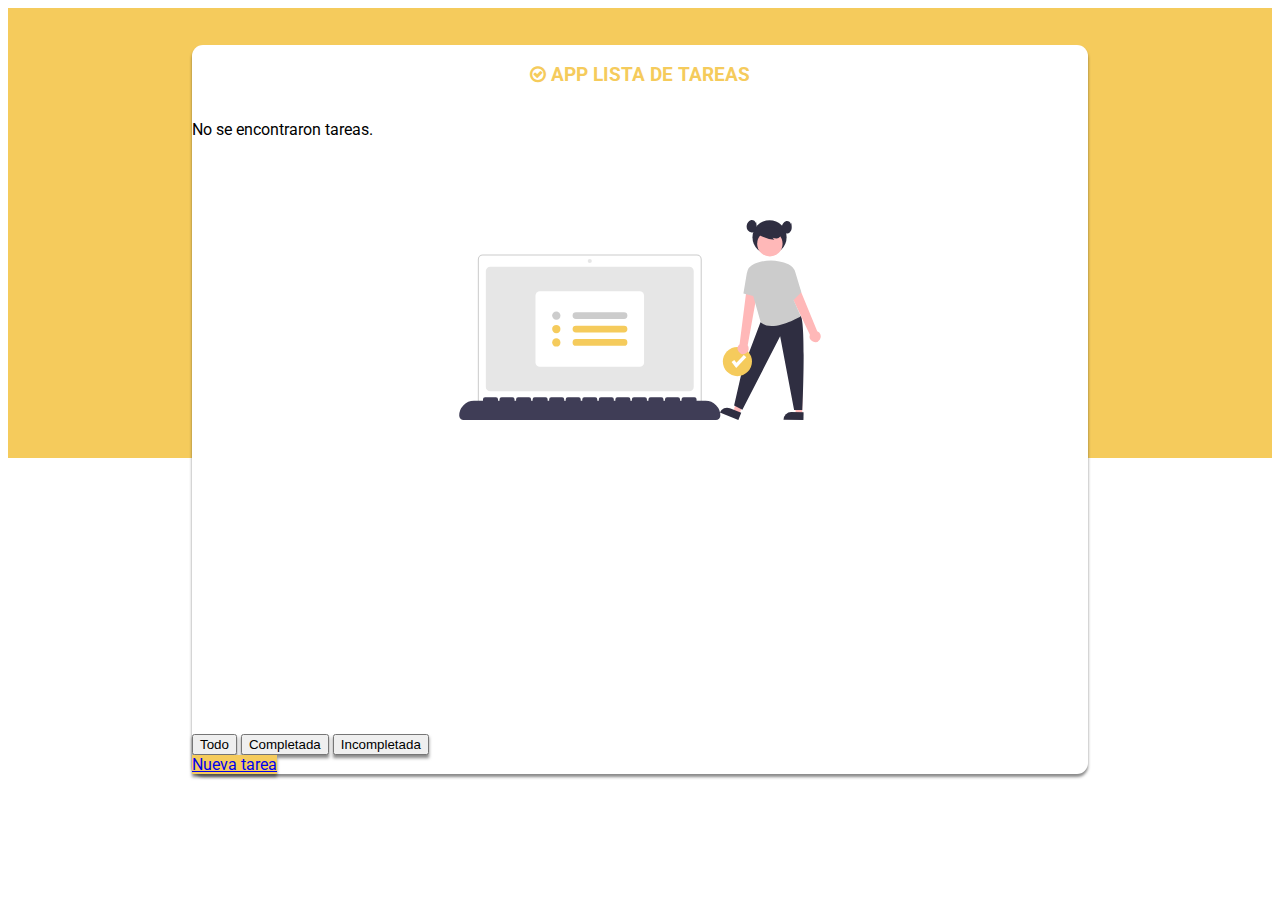
<file: ProyectoFinal/index.html>
<!DOCTYPE html>
<html lang="en">
<head>
    <meta charset="UTF-8">
    <title>To Do APP</title>

    <link rel="stylesheet" href="https://stackpath.bootstrapcdn.com/bootstrap/4.5.0/css/bootstrap.min.css"
          integrity="sha384-9aIt2nRpC12Uk9gS9baDl411NQApFmC26EwAOH8WgZl5MYYxFfc+NcPb1dKGj7Sk" crossorigin="anonymous">
    <link rel="stylesheet" href="../ProyectoFinal/CSS/estiloProyecto.css">
</head>
<body>
<main class="container-fluid">
    <div class="row">
        <section class="col-12 bg-1"></section>
        <section class="col-12 bg-2"></section>
        <section class="lista-tareas shadow">
            <article class="lista-tareas-titulo">
                <h3 class="main-color py-4">
                    <i class="fa fa-check-circle-o"></i>
                    App lista de tareas
                </h3>
            </article>
            <article class="lista-tareas-contenido px-4 scroll">
                <div class="sin-tareas d-flex justify-content-center align-items-end">
                    <p class="text-center text-muted">
                        No se encontraron tareas.
                    </p>
                </div>

<!--                Agregar tareas en esta area-->

            </article>
            <article class="lista-tareas-botones">
                <div class="container-fluid">
                    <div class="row py-4">
                        <div class="col-12 col-md-8 pl-4">
                            <button id="btn-todo" type="button" class="btn btn-light shadow mr-3">Todo</button>
                            <button id="btn-completada" type="button" class="btn btn-light shadow mr-3">Completada</button>
                            <button type="button" class="btn btn-light shadow mr-3">Incompletada</button>
                        </div>
                        <div class="col-12 col-md-4 pr-4 text-right">
                            <a href="formulario_tarea.html" class="btn btn-light shadow main-bg-color text-white">Nueva tarea</a>
                        </div>
                    </div>
                </div>
            </article>
        </section>
    </div>
</main>
<script src="https://code.jquery.com/jquery-3.5.1.slim.min.js"
        integrity="sha384-DfXdz2htPH0lsSSs5nCTpuj/zy4C+OGpamoFVy38MVBnE+IbbVYUew+OrCXaRkfj"
        crossorigin="anonymous"></script>
<script src="https://stackpath.bootstrapcdn.com/bootstrap/4.5.0/js/bootstrap.min.js"
        integrity="sha384-OgVRvuATP1z7JjHLkuOU7Xw704+h835Lr+6QL9UvYjZE3Ipu6Tp75j7Bh/kR0JKI"
        crossorigin="anonymous"></script>
<script src="https://cdn.jsdelivr.net/npm/popper.js@1.16.0/dist/umd/popper.min.js"
        integrity="sha384-Q6E9RHvbIyZFJoft+2mJbHaEWldlvI9IOYy5n3zV9zzTtmI3UksdQRVvoxMfooAo"
        crossorigin="anonymous"></script>

<script type="module" crossorigin="anonymous" src="./JS/main.js"></script>
</body>
</html>
</file>
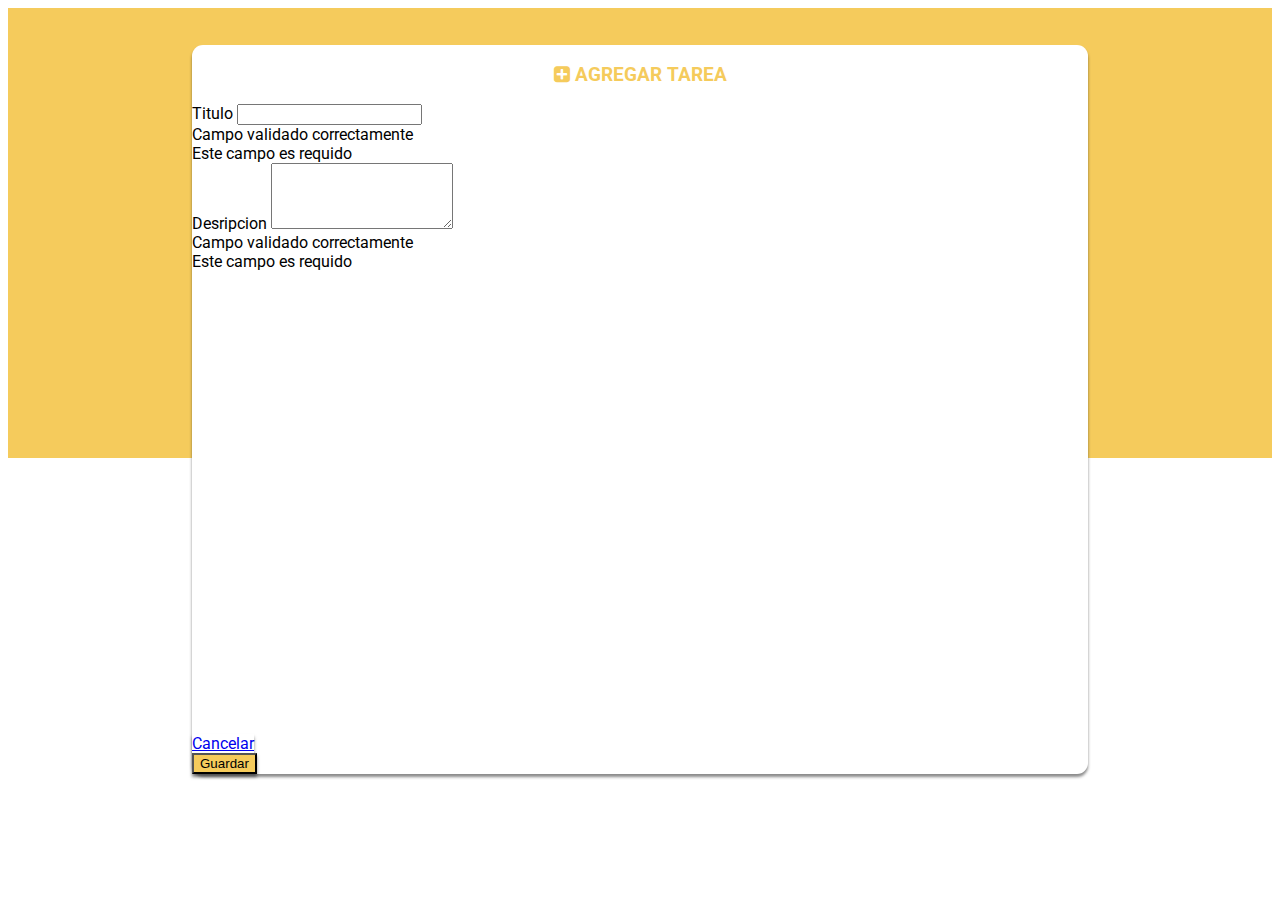
<file: ProyectoFinal/formulario_tarea.html>
<!DOCTYPE html>
<html lang="en">
<head>
    <meta charset="UTF-8">
    <title>To Do APP</title>

    <link rel="stylesheet" href="https://stackpath.bootstrapcdn.com/bootstrap/4.5.0/css/bootstrap.min.css"
          integrity="sha384-9aIt2nRpC12Uk9gS9baDl411NQApFmC26EwAOH8WgZl5MYYxFfc+NcPb1dKGj7Sk" crossorigin="anonymous">
    <link rel="stylesheet" href="../ProyectoFinal/CSS/estiloProyecto.css">
</head>
<body>
<main class="container-fluid">
    <div class="row">
        <section class="col-12 bg-1"></section>
        <section class="col-12 bg-2"></section>
        <section class="lista-tareas shadow">
            <article class="lista-tareas-titulo">
                <h3 class="main-color py-4">
                    <i class="fa fa-plus-square"></i>
                    Agregar tarea
                </h3>
            </article>
            <article class="lista-tareas-contenido px-4">
                <form>
                    <div class="form-group">
                        <label for="titulo">Titulo</label>
                        <input type="text" class="form-control" id="titulo" aria-describedby="emailHelp">
                        <div class="valid-feedback">
                            Campo validado correctamente
                        </div>
                        <div class="invalid-feedback">
                            Este campo es requido
                        </div>
                    </div>
                    <div class="form-group">
                        <label for="descripcion">Desripcion</label>
                        <textarea rows="4" class="form-control" id="descripcion"></textarea>
                        <div class="valid-feedback">
                            Campo validado correctamente
                        </div>
                        <div class="invalid-feedback">
                            Este campo es requido
                        </div>
                    </div>
                </form>
            </article>
            <article class="lista-tareas-botones">
                <div class="container-fluid">
                    <div class="row py-4">
                        <div class="col-12 col-md-8 pl-4">
                            <a href="index.html" class="btn btn-light shadow mr-3">Cancelar</a>
                        </div>
                        <div class="col-12 col-md-4 pr-4 text-right">
                            <button id="btn-guardar" type="button"
                                    class="btn btn-light shadow main-bg-color text-white">Guardar
                            </button>
                        </div>
                    </div>
                </div>
            </article>
        </section>
    </div>
</main>
<script src="https://code.jquery.com/jquery-3.5.1.slim.min.js"
        integrity="sha384-DfXdz2htPH0lsSSs5nCTpuj/zy4C+OGpamoFVy38MVBnE+IbbVYUew+OrCXaRkfj"
        crossorigin="anonymous"></script>
<script src="https://stackpath.bootstrapcdn.com/bootstrap/4.5.0/js/bootstrap.min.js"
        integrity="sha384-OgVRvuATP1z7JjHLkuOU7Xw704+h835Lr+6QL9UvYjZE3Ipu6Tp75j7Bh/kR0JKI"
        crossorigin="anonymous"></script>
<script src="https://cdn.jsdelivr.net/npm/popper.js@1.16.0/dist/umd/popper.min.js"
        integrity="sha384-Q6E9RHvbIyZFJoft+2mJbHaEWldlvI9IOYy5n3zV9zzTtmI3UksdQRVvoxMfooAo"
        crossorigin="anonymous"></script>

<script type="module" crossorigin="anonymous" src="./JS/main.js"></script>
<script type="module" crossorigin="anonymous" src="./JS/formulario_tareas.js"></script>
</body>
</html>
</file>
<file: ProyectoFinal/CSS/estiloProyecto.css>
@import url('https://fonts.googleapis.com/css2?family=Roboto&display=swap');
@import url('https://cdnjs.cloudflare.com/ajax/libs/font-awesome/4.7.0/css/font-awesome.min.css');

body {
    font-family: 'Roboto', sans-serif;
}

/* width */
::-webkit-scrollbar {
    width: 10px;
}

/* Track */
::-webkit-scrollbar-track {
    background: #f1f1f1;
}

/* Handle */
::-webkit-scrollbar-thumb {
    background: #f5cb5c;
}

/* Handle on hover */
::-webkit-scrollbar-thumb:hover {
    background: #f5cb5c;
}

.ocultar {
    /*opacity: 0;*/
    display: none !important;
    width: 0 !important;
    height: 0 !important;
}

.main-color {
    color: #f5cb5c;
}

.completado-color {
    color: #49DCB1;
}
.completado-bg-color {
    background-color: #49DCB1;
}

.completado-bg-color:hover {
    background-color: #49BEAA;
}

.main-bg-color {
    background-color: #f5cb5c !important;
}

.shadow {
    box-shadow: rgba(22,22,22,.5) 0 3px 3px;
}

.scroll {
    overflow: auto;
}

.bg-1 {
    background-color: #f5cb5c;
    height: 50vh;
}

.bg-1 {
    background-color: #f5cb5c;
    height: 50vh;
}

.lista-tareas {
    position: absolute;
    /*height: 90vh;*/
    width: 70%;
    top: 5vh;
    left: 15%;
    background-color: #ffffff;
    border-radius: 11px;
    box-shadow: rgba(22,22,22,.5) 0 3px 3px;
}

.lista-tareas-titulo > h3 {
    text-transform: uppercase;
    text-align: center;
}

.lista-tareas-contenido {
    height: 70vh;
}

.sin-tareas {
    width: 100%;
    height: 400px;
    background-image: url("../img/undraw_task_list_6x9d.svg");
    background-size: 50% 50%;
    background-position: center;
    background-repeat: no-repeat;
}

.tarea-contenedor {
    display: grid;
    grid-template-areas: "titulo buton" "descripcion descripcion";
    grid-template-columns: 2fr 0.5fr;
}

/* .tarea-titulo {

}
 */


.tarea-boton {
    text-align: right;
}
</file>
